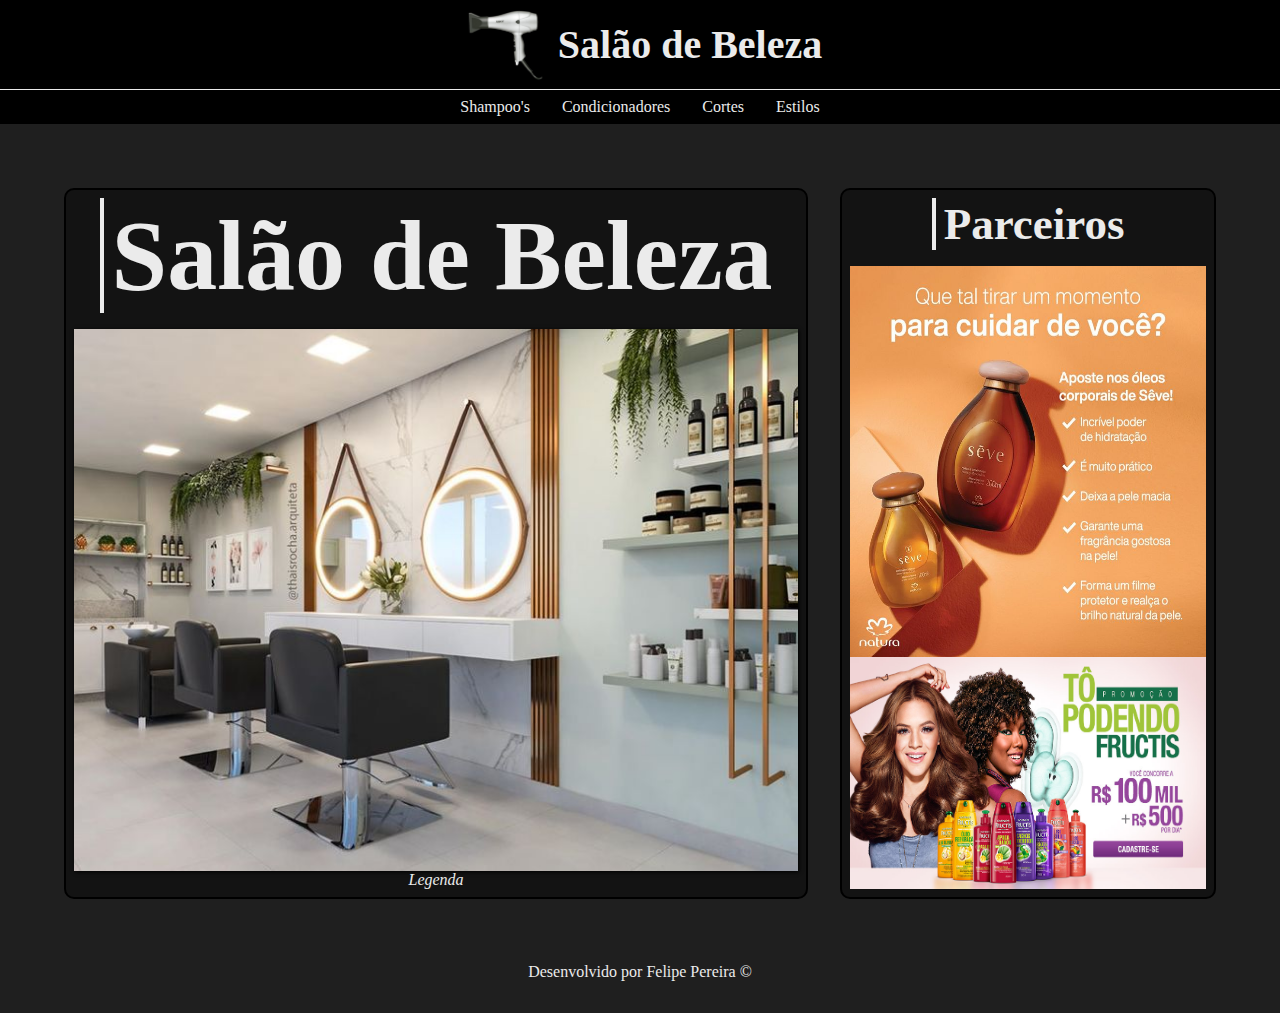
<file: salao de belez/index.html>
<!DOCTYPE html>
<html lang="pt-br">
<head>
    <meta charset="UTF-8">
    <meta name="viewport" content="width=device-width, initial-scale=1.0">
    <title>Salão de Beleza</title>
    <link rel="stylesheet" href="style.css">
</head>
<body>

    <header>
        <a class="logo" href="index.html"><span class="logo-img"><img src="images/secador.png" alt=""></span><span class="logo-title">Salão de Beleza</span></a>
        <nav class="menu">
            <ul class="nav-list">
                <a href="shampoo.html"><li>Shampoo's</li></a>
                <a href="condicionadores.html"><li>Condicionadores</li></a>
                <a href="cortes.html"><li>Cortes</li></a>
                <a href="estilos.html"><li>Estilos</li></a>
            </ul>
        </nav>
    </header>
    <div class="screen">
        <article class="principal">
            <section class="principal-h1">
                <h1>Salão de Beleza</h1>
            </section>
            <section class="principal-img">
                <figure class="fig">
                    <img src="images/salao.jpg" alt="Imagem de Carne">
                    <figcaption>Legenda</figcaption>
                </figure>
            </section>
        </article>
        <aside class="aside-right">
            <section class="aside-right-h2">
                <h2>Parceiros</h2>

            </section>
            <section class="aside-right-img">
                <img src="images/propaganda.jpg" alt="">
                <img src="images/garnier-frutics.png" alt="">

            </section>
        </aside>
    </div>
    <footer>
        <p>Desenvolvido por Felipe Pereira &copy</p>
    </footer>
    
</body>
</html>
</file>
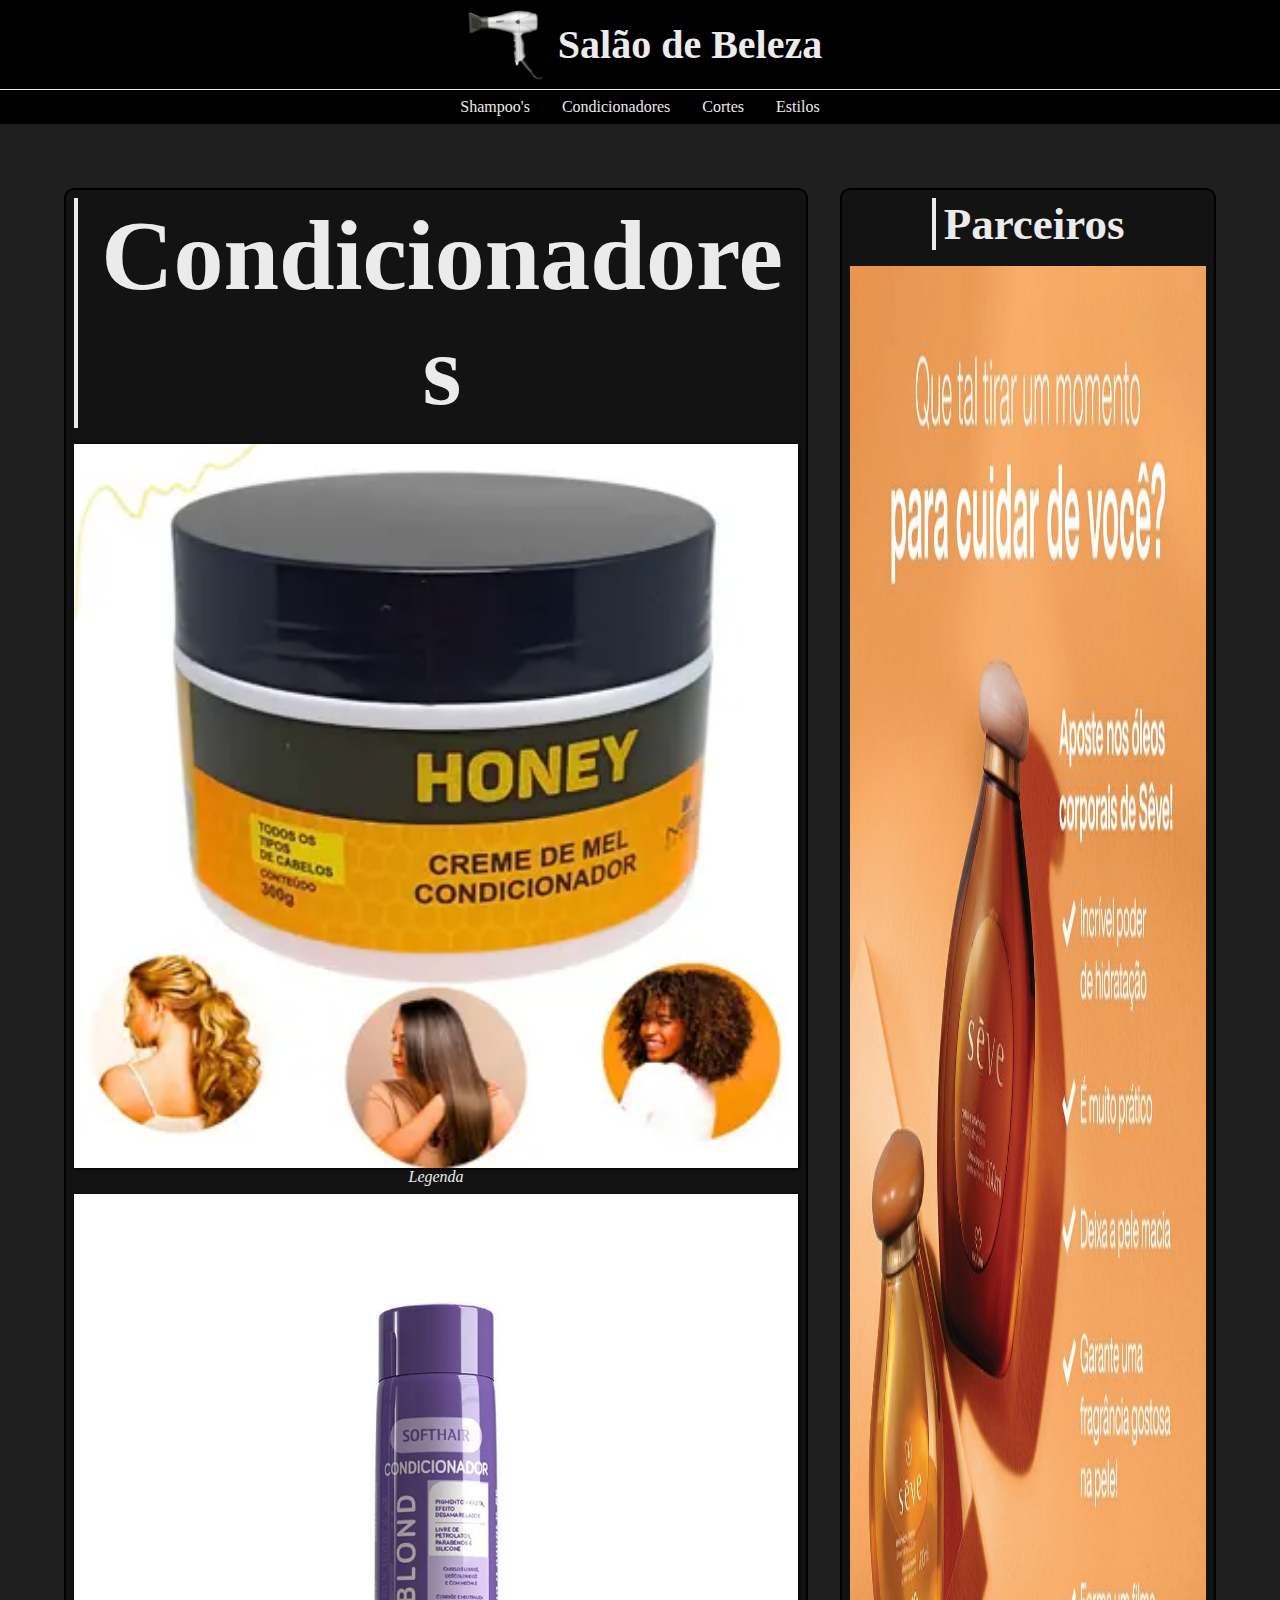
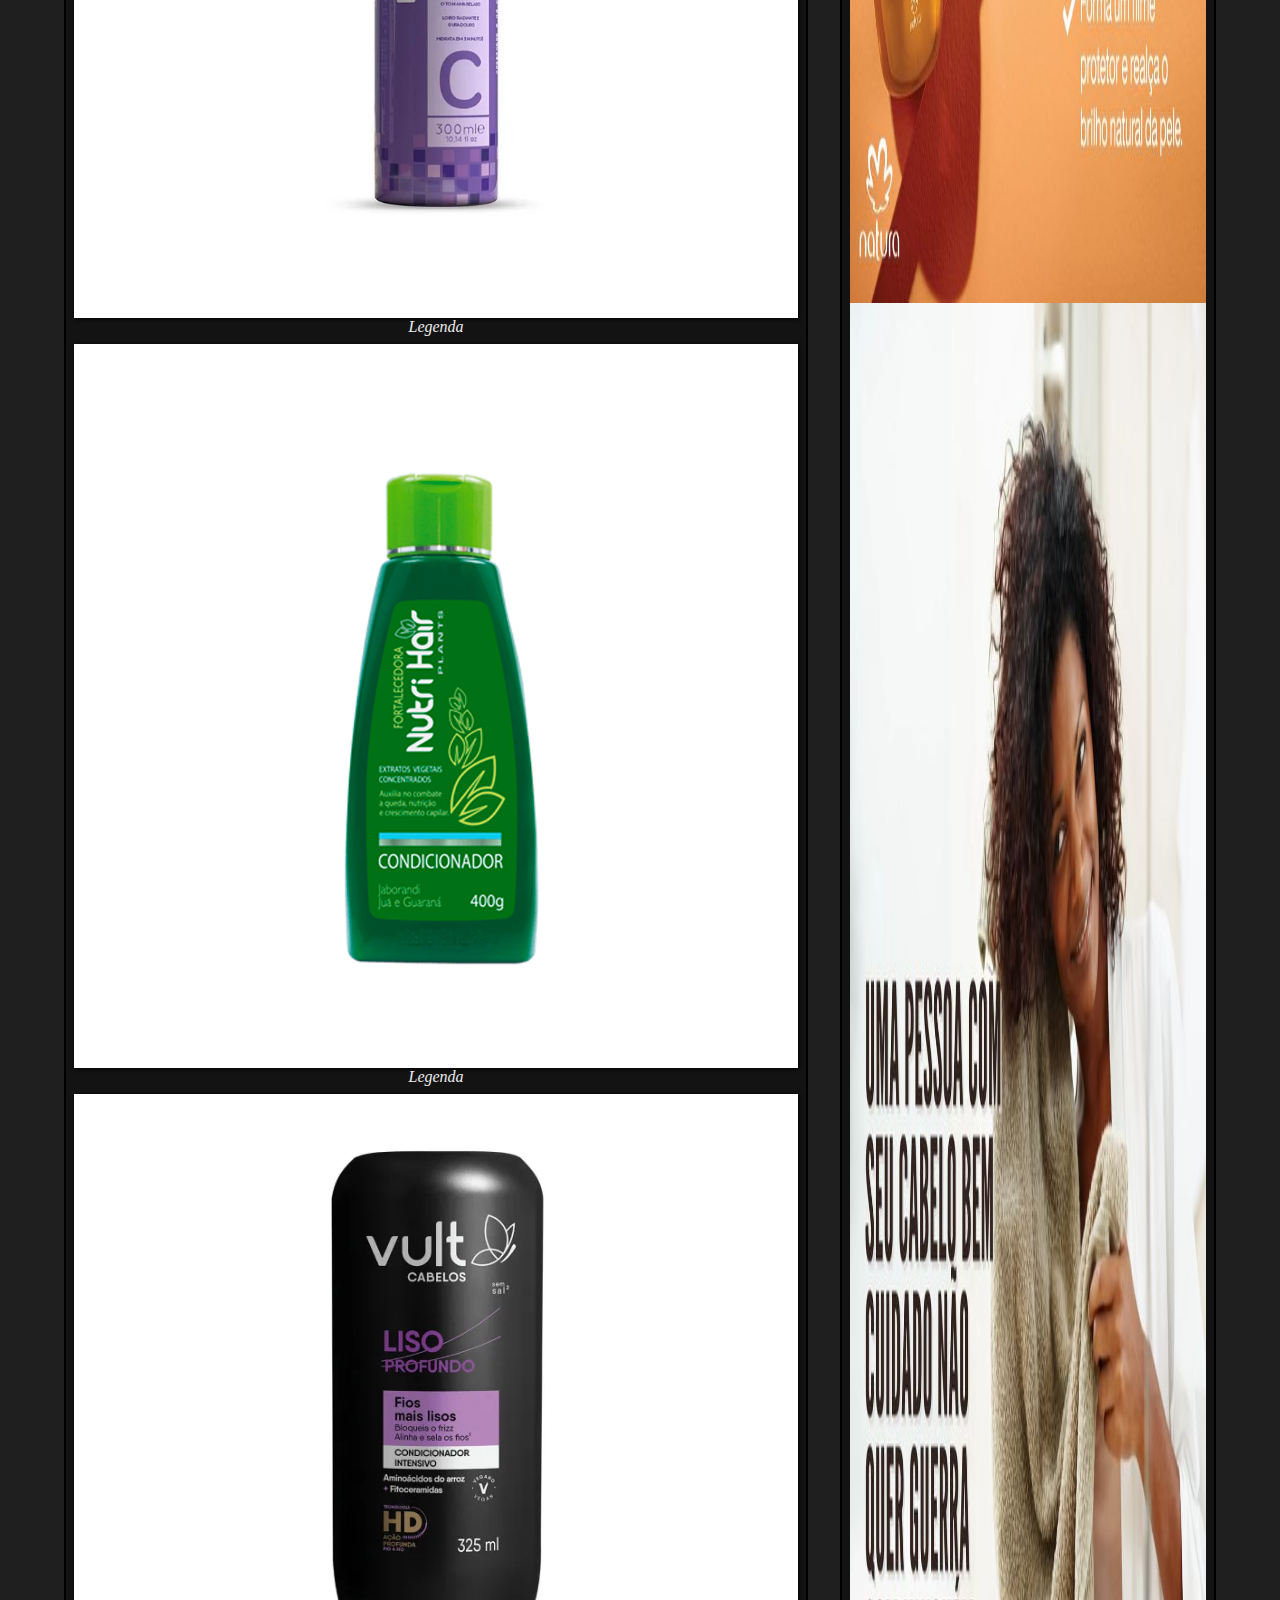
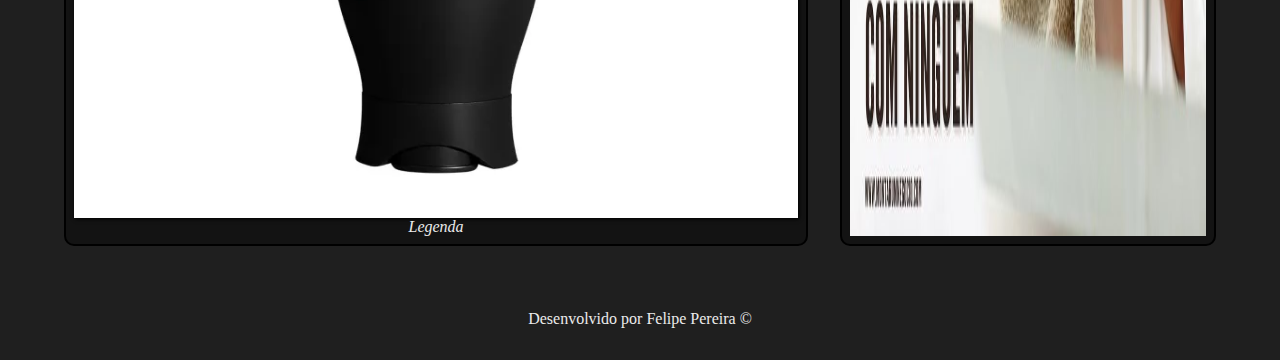
<file: salao de belez/condicionadores.html>
<!DOCTYPE html>
<html lang="pt-br">
<head>
    <meta charset="UTF-8">
    <meta name="viewport" content="width=device-width, initial-scale=1.0">
    <title>Salão de Beleza</title>
    <link rel="stylesheet" href="condicionadores.css">
</head>
<body>

    <header>
        <a class="logo" href="index.html"><span class="logo-img"><img src="images/secador.png" alt=""></span><span class="logo-title">Salão de Beleza</span></a>
        <nav class="menu">
            <ul class="nav-list">
                <a href="shampoo.html"><li>Shampoo's</li></a>
                <a href="condicionadores.html"><li>Condicionadores</li></a>
                <a href="cortes.html"><li>Cortes</li></a>
                <a href="estilos.html"><li>Estilos</li></a>
            </ul>
        </nav>
    </header>
    <div class="screen">
        <article class="principal">
            <section class="principal-h1">
                <h1>Condicionadores</h1>
            </section>
            <section class="principal-img">
                <figure class="fig">
                    <img src="images/condicionador1.webp" alt="Imagem de Carne">
                    <figcaption>Legenda</figcaption>
                </figure>
                <figure class="fig">
                    <img src="images/condicionador2.webp" alt="Imagem de Carne">
                    <figcaption>Legenda</figcaption>
                </figure>
                <figure class="fig">
                    <img src="images/condicionador3.jpeg" alt="Imagem de Carne">
                    <figcaption>Legenda</figcaption>
                </figure>
                <figure class="fig">
                    <img src="images/condicionador4.webp" alt="Imagem de Carne">
                    <figcaption>Legenda</figcaption>
                </figure>
            </section>
        </article>
        <aside class="aside-right">
            <section class="aside-right-h2">
                <h2>Parceiros</h2>

            </section>
            <section class="aside-right-img">
                <img src="images/propaganda.jpg" alt="">
                <img src="images/parceiro2.jpg" alt="">

            </section>
        </aside>
    </div>
    <footer>
        <p>Desenvolvido por Felipe Pereira &copy</p>
    </footer>
    
</body>
</html>
</file>
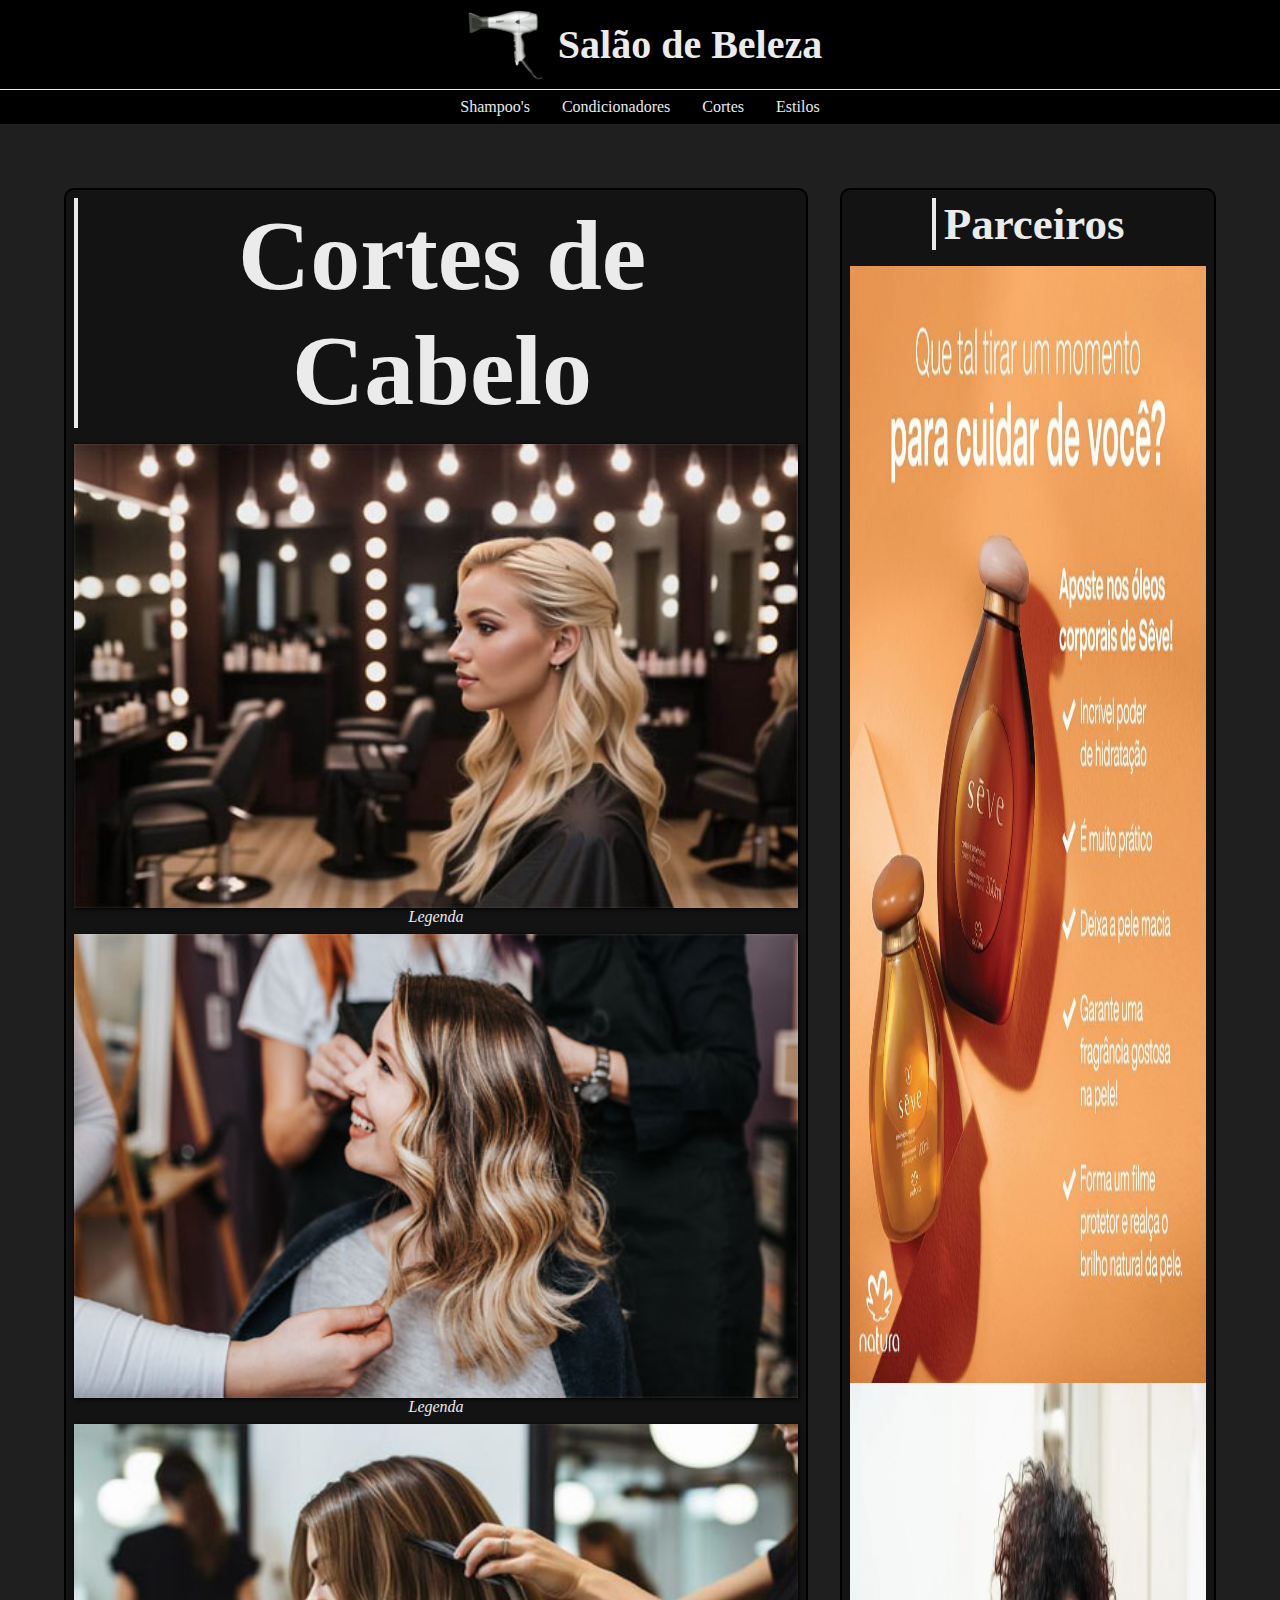
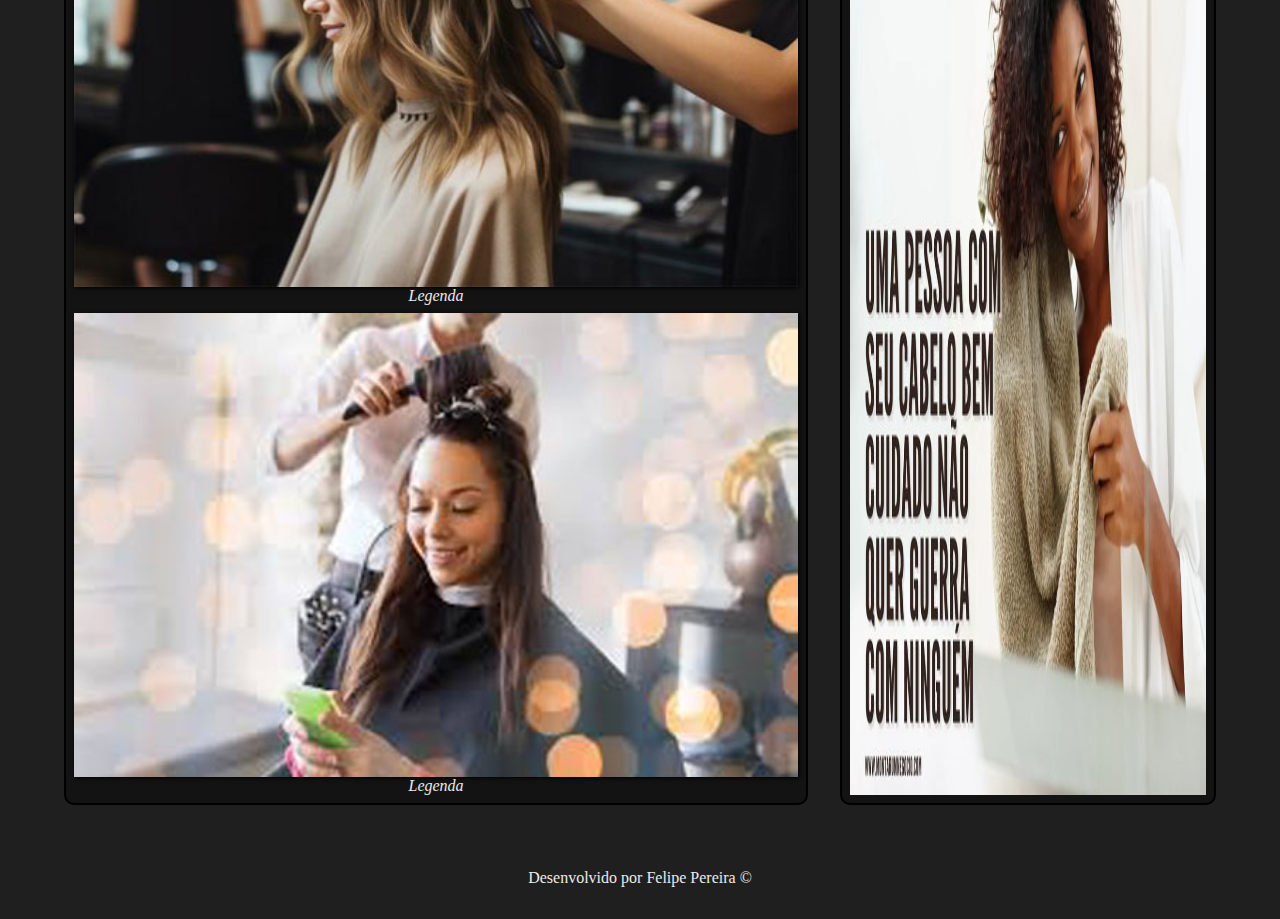
<file: salao de belez/cortes.html>
<!DOCTYPE html>
<html lang="pt-br">
<head>
    <meta charset="UTF-8">
    <meta name="viewport" content="width=device-width, initial-scale=1.0">
    <title>Salão de Beleza</title>
    <link rel="stylesheet" href="cortes.css">
</head>
<body>

    <header>
        <a class="logo" href="index.html"><span class="logo-img"><img src="images/secador.png" alt=""></span><span class="logo-title">Salão de Beleza</span></a>
        <nav class="menu">
            <ul class="nav-list">
                <a href="shampoo.html"><li>Shampoo's</li></a>
                <a href="condicionadores.html"><li>Condicionadores</li></a>
                <a href="cortes.html"><li>Cortes</li></a>
                <a href="estilos.html"><li>Estilos</li></a>
            </ul>
        </nav>
    </header>
    <div class="screen">
        <article class="principal">
            <section class="principal-h1">
                <h1>Cortes de Cabelo</h1>
            </section>
            <section class="principal-img">
                <figure class="fig">
                    <img src="images/corte5.jpg" alt="Imagem de Carne">
                    <figcaption>Legenda</figcaption>
                </figure>
                <figure class="fig">
                    <img src="images/corte6.jpg" alt="Imagem de Carne">
                    <figcaption>Legenda</figcaption>
                </figure>
                <figure class="fig">
                    <img src="images/corte7.jpg" alt="Imagem de Carne">
                    <figcaption>Legenda</figcaption>
                </figure>
                <figure class="fig">
                    <img src="images/corte8.jpg" alt="Imagem de Carne">
                    <figcaption>Legenda</figcaption>
                </figure>
            </section>
        </article>
        <aside class="aside-right">
            <section class="aside-right-h2">
                <h2>Parceiros</h2>

            </section>
            <section class="aside-right-img">
                <img src="images/propaganda.jpg" alt="">
                <img src="images/parceiro2.jpg" alt="">

            </section>
        </aside>
    </div>
    <footer>
        <p>Desenvolvido por Felipe Pereira &copy</p>
    </footer>
    
</body>
</html>
</file>
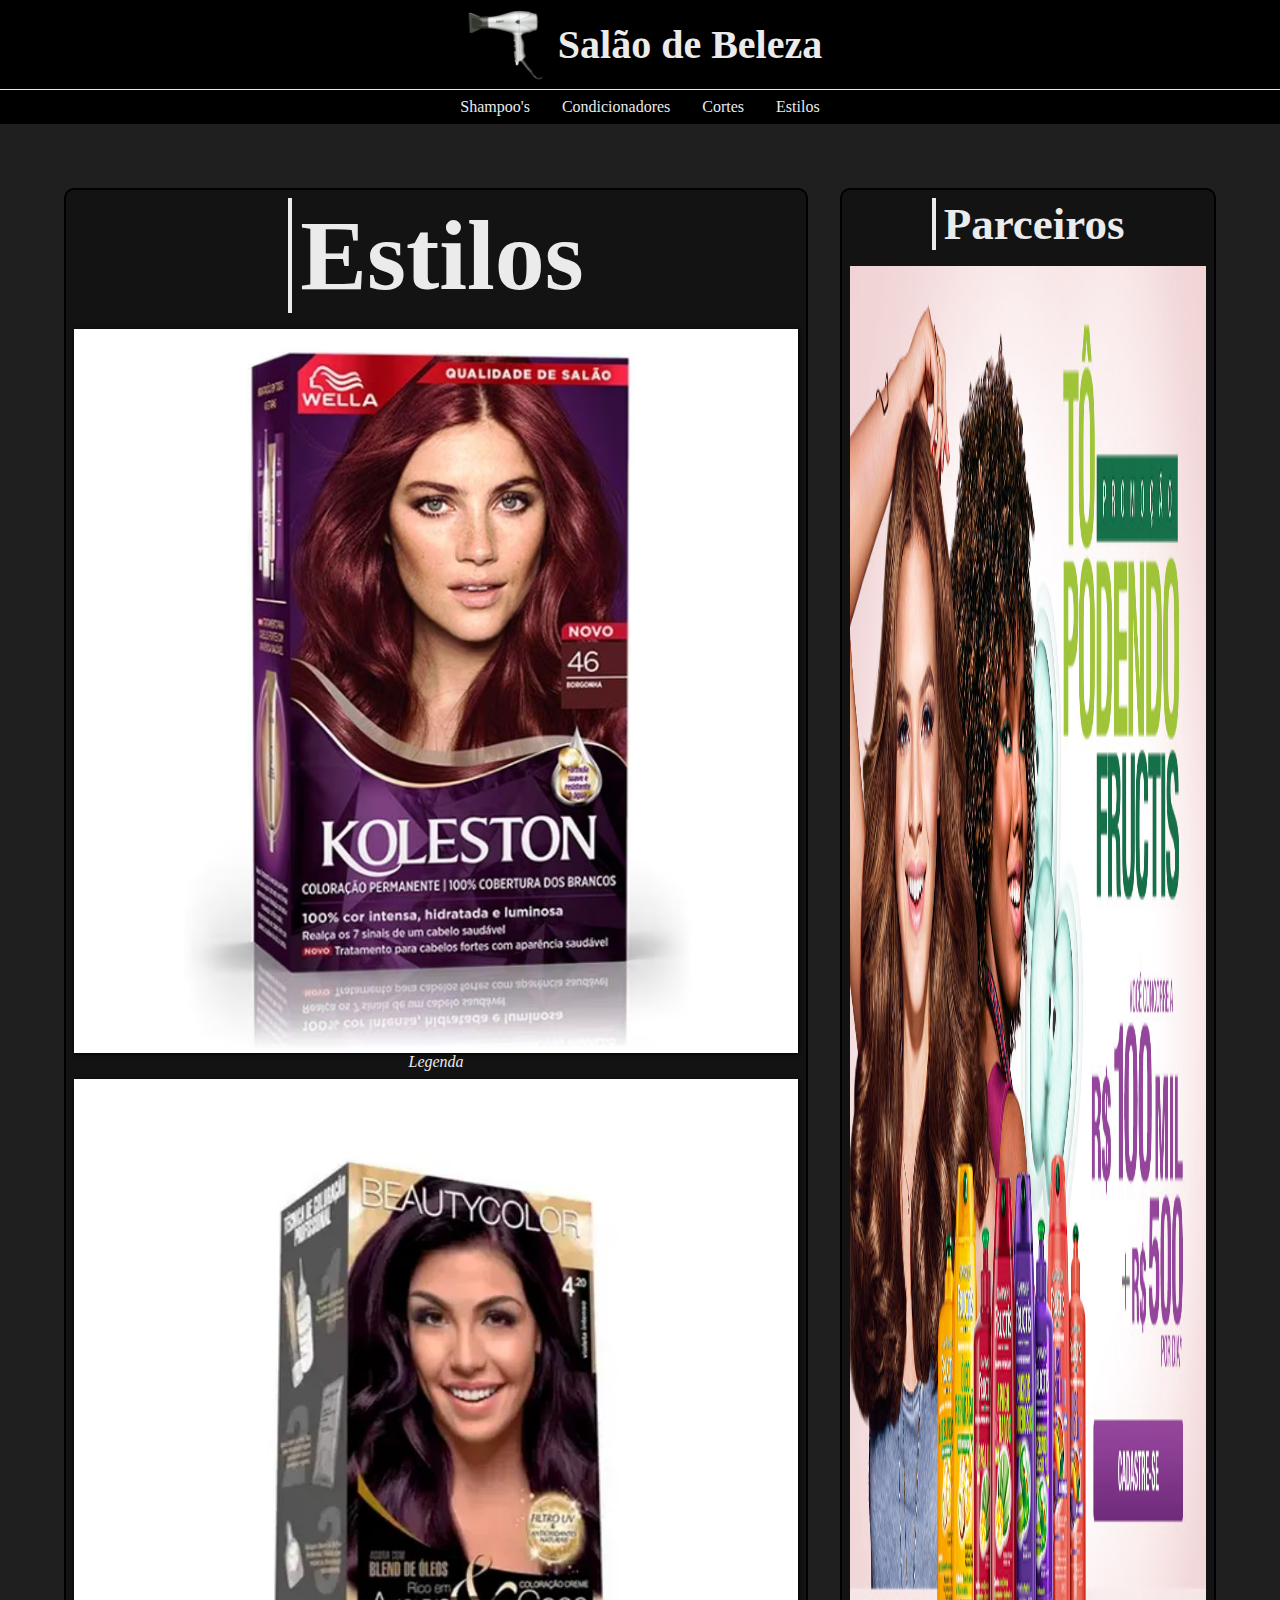
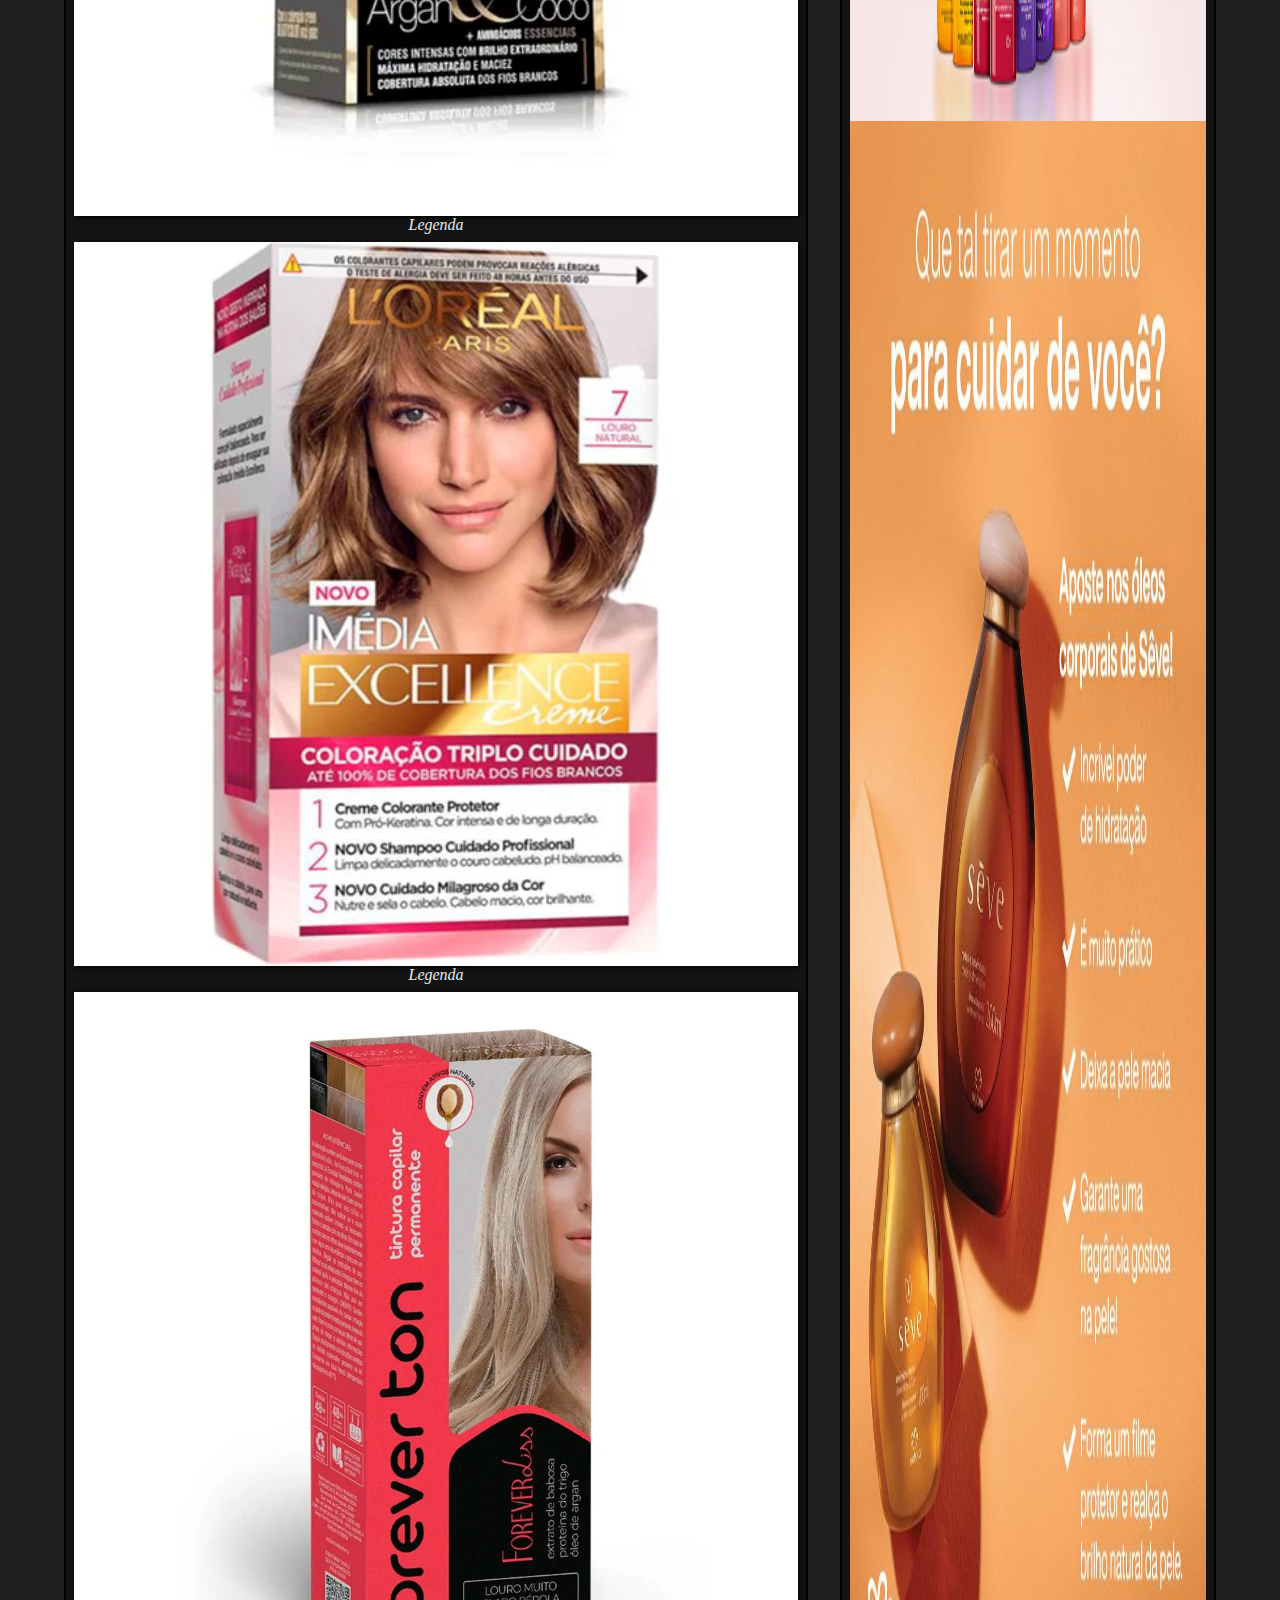
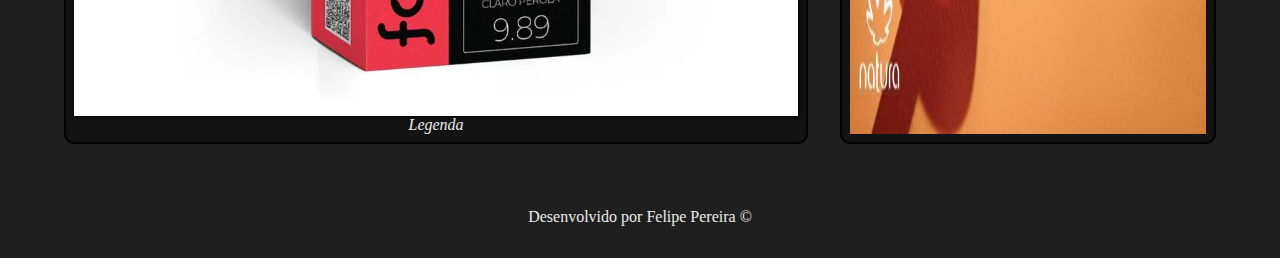
<file: salao de belez/estilos.html>
<!DOCTYPE html>
<html lang="pt-br">
<head>
    <meta charset="UTF-8">
    <meta name="viewport" content="width=device-width, initial-scale=1.0">
    <title>Salão de Beleza</title>
    <link rel="stylesheet" href="estilos.css">
</head>
<body>

    <header>
        <a class="logo" href="index.html"><span class="logo-img"><img src="images/secador.png" alt=""></span><span class="logo-title">Salão de Beleza</span></a>
        <nav class="menu">
            <ul class="nav-list">
                <a href="shampoo.html"><li>Shampoo's</li></a>
                <a href="condicionadores.html"><li>Condicionadores</li></a>
                <a href="cortes.html"><li>Cortes</li></a>
                <a href="estilos.html"><li>Estilos</li></a>
            </ul>
        </nav>
    </header>
    <div class="screen">
        <article class="principal">
            <section class="principal-h1">
                <h1>Estilos</h1>
            </section>
            <section class="principal-img">
                <figure class="fig">
                    <img src="images/tinta1.avif" alt="Imagem de Carne">
                    <figcaption>Legenda</figcaption>
                </figure>
                <figure class="fig">
                    <img src="images/tinta2.webp" alt="Imagem de Carne">
                    <figcaption>Legenda</figcaption>
                </figure>
                <figure class="fig">
                    <img src="images/tinta3.webp" alt="Imagem de Carne">
                    <figcaption>Legenda</figcaption>
                </figure>
                <figure class="fig">
                    <img src="images/tinta4.webp" alt="Imagem de Carne">
                    <figcaption>Legenda</figcaption>
                </figure>
            </section>
        </article>
        <aside class="aside-right">
            <section class="aside-right-h2">
                <h2>Parceiros</h2>

            </section>
            <section class="aside-right-img">
                <img src="images/garnier-frutics.png" alt="">
                <img src="images/propaganda.jpg" alt="">

            </section>
        </aside>
    </div>
    <footer>
        <p>Desenvolvido por Felipe Pereira &copy</p>
    </footer>
    
</body>
</html>
</file>
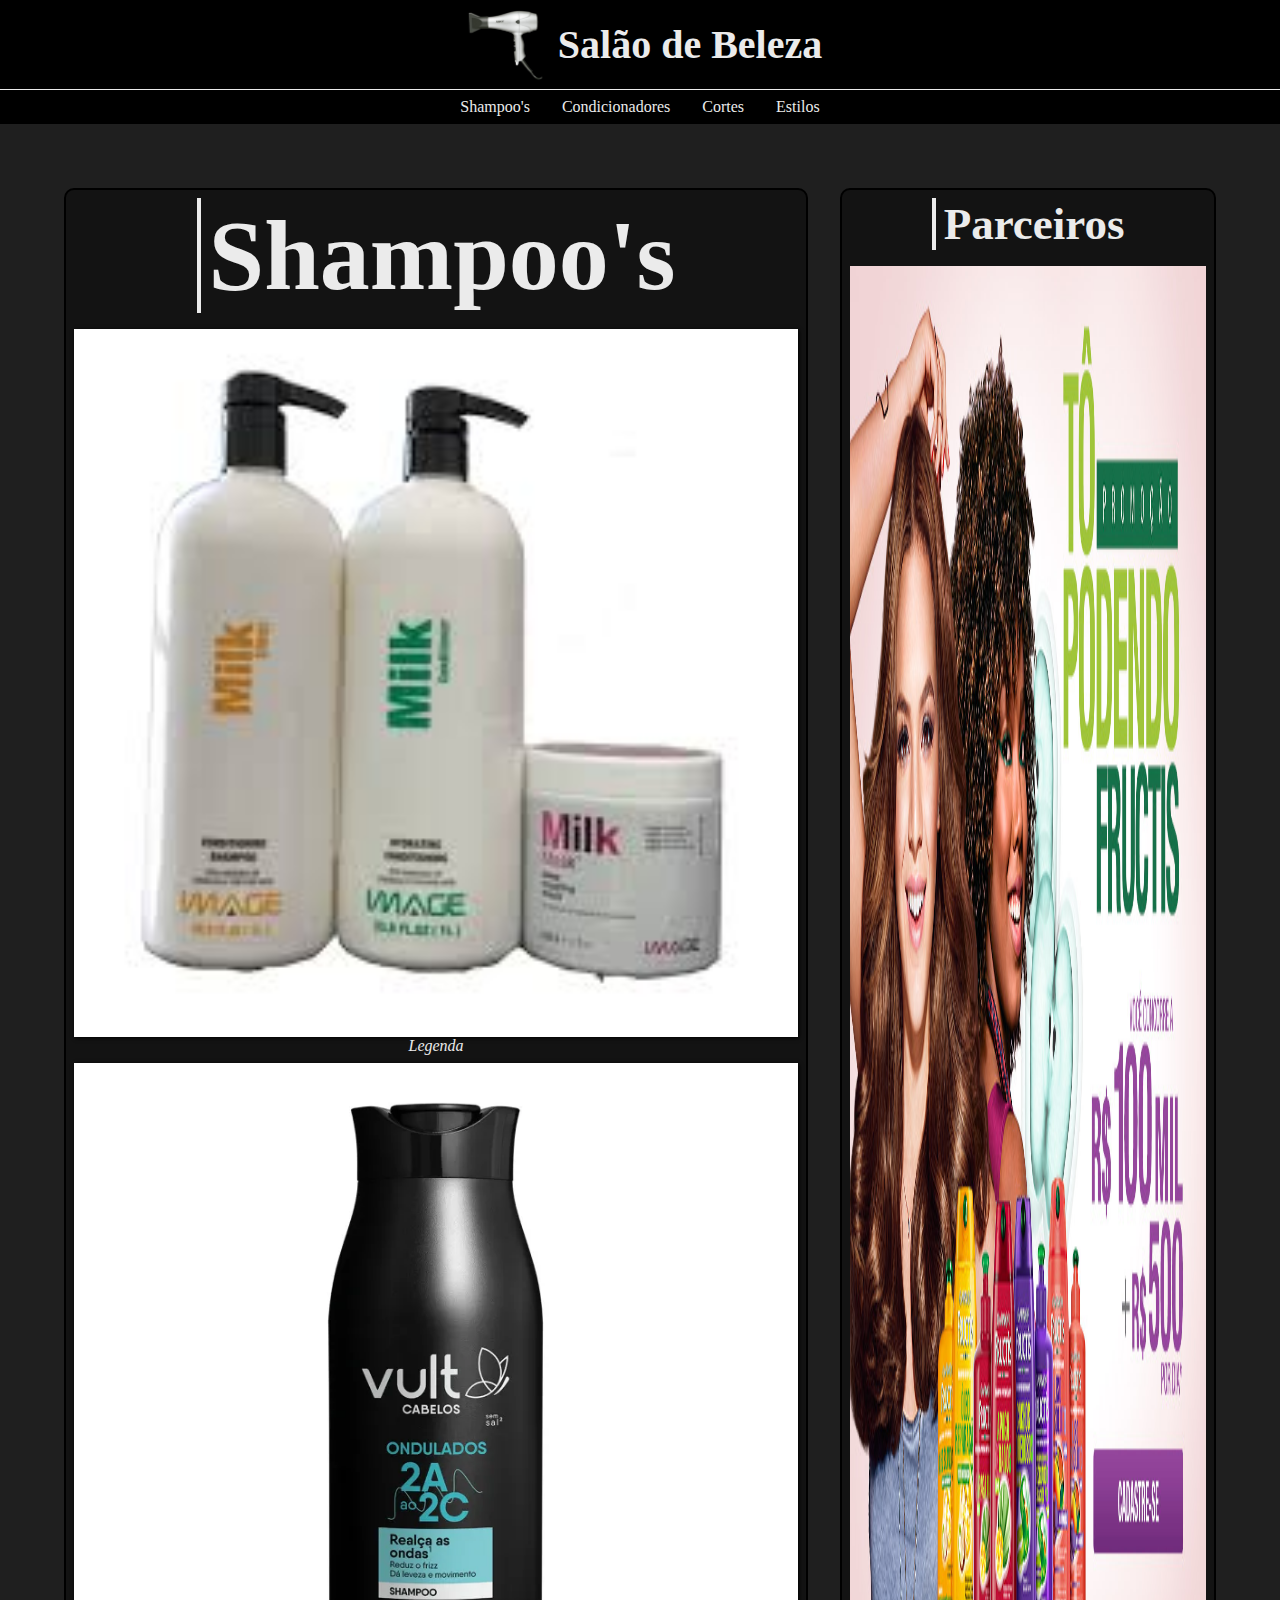
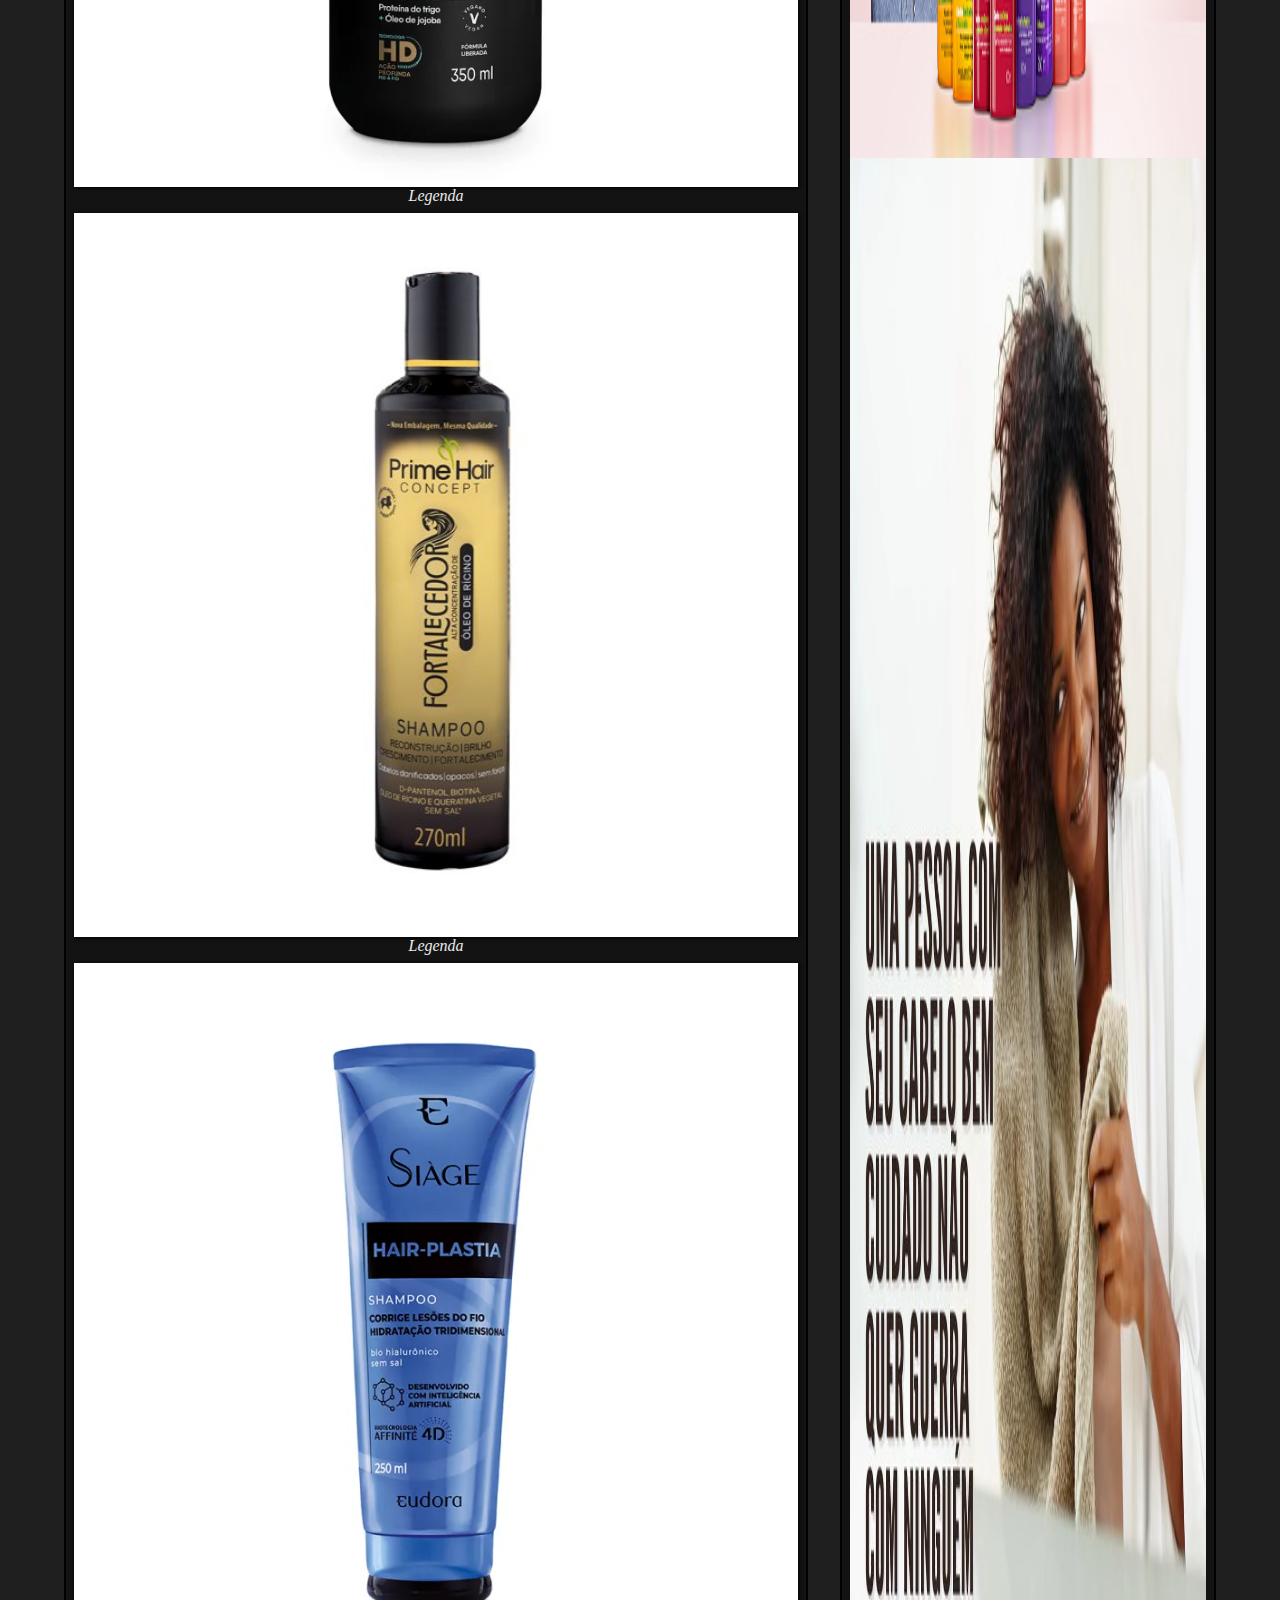
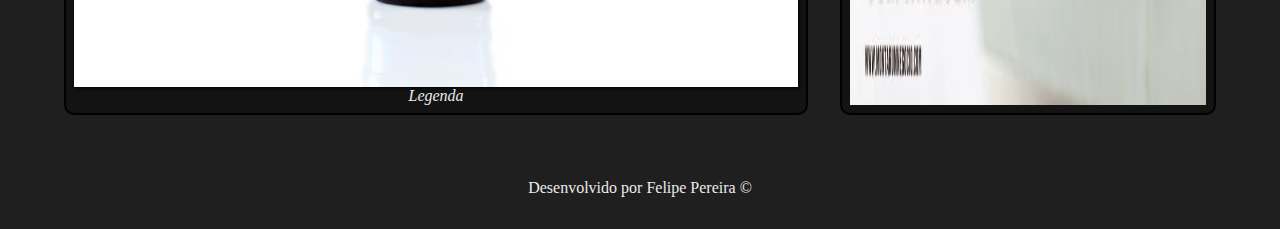
<file: salao de belez/shampoo.html>
<!DOCTYPE html>
<html lang="pt-br">
<head>
    <meta charset="UTF-8">
    <meta name="viewport" content="width=device-width, initial-scale=1.0">
    <title>Salão de Beleza</title>
    <link rel="stylesheet" href="shampoo.css">
</head>
<body>

    <header>
        <a class="logo" href="index.html"><span class="logo-img"><img src="images/secador.png" alt=""></span><span class="logo-title">Salão de Beleza</span></a>
        <nav class="menu">
            <ul class="nav-list">
                <a href="shampoo.html"><li>Shampoo's</li></a>
                <a href="condicionadores.html"><li>Condicionadores</li></a>
                <a href="cortes.html"><li>Cortes</li></a>
                <a href="estilos.html"><li>Estilos</li></a>
            </ul>
        </nav>
    </header>
    <div class="screen">
        <article class="principal">
            <section class="principal-h1">
                <h1>Shampoo's</h1>
            </section>
            <section class="principal-img">
                <figure class="fig">
                    <img src="images/shampoo1.jpg" alt="Imagem de Carne">
                    <figcaption>Legenda</figcaption>
                </figure>
                <figure class="fig">
                    <img src="images/shampoo2.webp" alt="Imagem de Carne">
                    <figcaption>Legenda</figcaption>
                </figure>
                <figure class="fig">
                    <img src="images/shampoo3.jpg" alt="Imagem de Carne">
                    <figcaption>Legenda</figcaption>
                </figure>
                <figure class="fig">
                    <img src="images/shampoo4.webp" alt="Imagem de Carne">
                    <figcaption>Legenda</figcaption>
                </figure>
            </section>
        </article>
        <aside class="aside-right">
            <section class="aside-right-h2">
                <h2>Parceiros</h2>

            </section>
            <section class="aside-right-img">
                <img src="images/garnier-frutics.png" alt="">
                <img src="images/parceiro2.jpg" alt="">

            </section>
        </aside>
    </div>
    <footer>
        <p>Desenvolvido por Felipe Pereira &copy</p>
    </footer>
    
</body>
</html>
</file>
<file: salao de belez/style.css>
* {
    padding: 0px;
    margin: 0px;
    box-sizing: border-box;
}

a {
    text-decoration: none;
    transition: 0.2s;
    color: #ebebeb;
}

ul {
    list-style: none;
}

body {
    background-color:  rgba(0, 0, 0, 0.877);
    color: #ebebeb;
}

/* header */

header {
    background-color: #000000;
}

.logo {
    display: flex;
    justify-content: center;
    padding: 8px;
    align-items: center;
}

.logo-img {
    display: flex;
    flex-basis: 100px;
}

.logo-img img {
    width: 100%;
}

.logo-title {
    font-family: Teko;
    font-weight: 900;
    font-size: 40px;
}


.menu {
    display: flex;
    justify-content: space-around;
    align-items: center;
    background-color: #000000;
    border-top: 1px solid #ebebeb;
}

.nav-list {
    display: flex;
    gap: 32px;
    font-style: none;
    justify-content: center;
    padding: 8px;
}

.nav-list a:hover {
    color: #000000;
    background-color: #ebebeb;
    transform: scale(1.1);
}

/* main */

.screen {
    padding-top: 64px;
    display: flex;
    justify-content: center;
    gap: 32px;
    padding: 64px;
    
}

.principal {
    width: 1200px;
    display: flex;
    flex-direction: column;
    border: 2px solid #000000;
    border-radius: 10px;
    overflow-wrap: anywhere;
    padding: 8px;
    text-align: center;
    background-color: rgba(0, 0, 0, 0.363);
}

.principal-h1 {
    font-size: 50px;
    display: flex;
    justify-content: center;
}

.principal-h1 h1 {
    border-left: 4px solid #ebebeb;
    padding-left: 8px;
}

.principal-img {
    display: flex;
    flex-flow: row wrap;
    justify-content: center;
    margin-top: 16px;
    gap: 8px;
}

.fig {
    display: flex;
    flex-direction: column;
    flex: 1 1 200px;
}

.fig img {
    transition: box-shadow 0.5s;
    box-shadow: 1px  1px 4px #000000;
}

.fig:hover img {
    box-shadow: 1px 1px 4px #ebebeb;
}

.fig figcaption {
    text-align: center;
    font-style: italic;
}

.principal-img img {
    width: 100%;
}

.aside-right {
    width: 600px;
    border: 2px solid #000000;
    border-radius: 10px;
    display: flex;
    flex-direction: column;
    overflow-wrap: anywhere;
    padding: 8px;
    text-align: center;
    background-color: rgba(0, 0, 0, 0.363);
}

.aside-right-h2 {
    font-size: 30px;
    display: flex;
    justify-content: center;
}

.aside-right-h2 h2 {
    border-left: 4px solid #ebebeb;
    padding-left: 8px;
}

.aside-right-img {
    display: flex;
    margin-top: 16px;
    flex: 1 1 100px;
    flex-flow: row wrap;
}

.aside-right-img img {
    width: 100%;
}

/* footer */

footer {
    display: flex;
    justify-content: center;
    padding-bottom: 32px;
}
</file>
<file: salao de belez/condicionadores.css>
* {
    padding: 0px;
    margin: 0px;
    box-sizing: border-box;
}

a {
    text-decoration: none;
    transition: 0.2s;
    color: #ebebeb;
}

ul {
    list-style: none;
}

body {
    background-color:  rgba(0, 0, 0, 0.877);
    color: #ebebeb;
}

/* header */

header {
    background-color: #000000;
}

.logo {
    display: flex;
    justify-content: center;
    padding: 8px;
    align-items: center;
}

.logo-img {
    display: flex;
    flex-basis: 100px;
}

.logo-img img {
    width: 100%;
}

.logo-title {
    font-family: Teko;
    font-weight: 900;
    font-size: 40px;
}


.menu {
    display: flex;
    justify-content: space-around;
    align-items: center;
    background-color: #000000;
    border-top: 1px solid #ebebeb;
}

.nav-list {
    display: flex;
    gap: 32px;
    font-style: none;
    justify-content: center;
    padding: 8px;
}

.nav-list a:hover {
    color: #000000;
    background-color: #ebebeb;
    transform: scale(1.1);
}

/* main */

.screen {
    padding-top: 64px;
    display: flex;
    justify-content: center;
    gap: 32px;
    padding: 64px;
    
}

.principal {
    width: 1200px;
    display: flex;
    flex-direction: column;
    border: 2px solid #000000;
    border-radius: 10px;
    overflow-wrap: anywhere;
    padding: 8px;
    text-align: center;
    background-color: rgba(0, 0, 0, 0.363);
}

.principal-h1 {
    font-size: 50px;
    display: flex;
    justify-content: center;
}

.principal-h1 h1 {
    border-left: 4px solid #ebebeb;
    padding-left: 8px;
}

.principal-img {
    display: flex;
    flex-flow: row wrap;
    justify-content: center;
    margin-top: 16px;
    gap: 8px;

}

.fig {
    display: flex;
    flex-direction: column;
    flex: 1 1 400px;
}

.fig img {
    transition: box-shadow 0.5s;
    box-shadow: 1px  1px 4px #000000;
}

.fig:hover img {
    box-shadow: 1px 1px 4px #ebebeb;
}

.fig figcaption {
    text-align: center;
    font-style: italic;
}

.principal-img img {
    width: 100%;
}

.aside-right {
    width: 600px;
    border: 2px solid #000000;
    border-radius: 10px;
    display: flex;
    flex-direction: column;
    overflow-wrap: anywhere;
    padding: 8px;
    text-align: center;
    background-color: rgba(0, 0, 0, 0.363);
}

.aside-right-h2 {
    font-size: 30px;
    display: flex;
    justify-content: center;
}

.aside-right-h2 h2 {
    border-left: 4px solid #ebebeb;
    padding-left: 8px;
}

.aside-right-img {
    display: flex;
    margin-top: 16px;
    flex: 1 1 100px;
    flex-flow: row wrap;
}

.aside-right-img img {
    width: 100%;
}

/* footer */

footer {
    display: flex;
    justify-content: center;
    padding-bottom: 32px;
}
</file>
<file: salao de belez/cortes.css>
* {
    padding: 0px;
    margin: 0px;
    box-sizing: border-box;
}

a {
    text-decoration: none;
    transition: 0.2s;
    color: #ebebeb;
}

ul {
    list-style: none;
}

body {
    background-color:  rgba(0, 0, 0, 0.877);
    color: #ebebeb;
}

/* header */

header {
    background-color: #000000;
}

.logo {
    display: flex;
    justify-content: center;
    padding: 8px;
    align-items: center;
}

.logo-img {
    display: flex;
    flex-basis: 100px;
}

.logo-img img {
    width: 100%;
}

.logo-title {
    font-family: Teko;
    font-weight: 900;
    font-size: 40px;
}


.menu {
    display: flex;
    justify-content: space-around;
    align-items: center;
    background-color: #000000;
    border-top: 1px solid #ebebeb;
}

.nav-list {
    display: flex;
    gap: 32px;
    font-style: none;
    justify-content: center;
    padding: 8px;
}

.nav-list a:hover {
    color: #000000;
    background-color: #ebebeb;
    transform: scale(1.1);
}

/* main */

.screen {
    padding-top: 64px;
    display: flex;
    justify-content: center;
    gap: 32px;
    padding: 64px;
    
}

.principal {
    width: 1200px;
    display: flex;
    flex-direction: column;
    border: 2px solid #000000;
    border-radius: 10px;
    overflow-wrap: anywhere;
    padding: 8px;
    text-align: center;
    background-color: rgba(0, 0, 0, 0.363);
}

.principal-h1 {
    font-size: 50px;
    display: flex;
    justify-content: center;
}

.principal-h1 h1 {
    border-left: 4px solid #ebebeb;
    padding-left: 8px;
}

.principal-img {
    display: flex;
    flex-flow: row wrap;
    justify-content: center;
    margin-top: 16px;
    gap: 8px;

}

.fig {
    display: flex;
    flex-direction: column;
    flex: 1 1 400px;
}

.fig img {
    transition: box-shadow 0.5s;
    box-shadow: 1px  1px 4px #000000;
}

.fig:hover img {
    box-shadow: 1px 1px 4px #ebebeb;
}

.fig figcaption {
    text-align: center;
    font-style: italic;
}

.principal-img img {
    width: 100%;
}

.aside-right {
    width: 600px;
    border: 2px solid #000000;
    border-radius: 10px;
    display: flex;
    flex-direction: column;
    overflow-wrap: anywhere;
    padding: 8px;
    text-align: center;
    background-color: rgba(0, 0, 0, 0.363);
}

.aside-right-h2 {
    font-size: 30px;
    display: flex;
    justify-content: center;
}

.aside-right-h2 h2 {
    border-left: 4px solid #ebebeb;
    padding-left: 8px;
}

.aside-right-img {
    display: flex;
    margin-top: 16px;
    flex: 1 1 100px;
    flex-flow: row wrap;
}

.aside-right-img img {
    width: 100%;
}

/* footer */

footer {
    display: flex;
    justify-content: center;
    padding-bottom: 32px;
}
</file>
<file: salao de belez/estilos.css>
* {
    padding: 0px;
    margin: 0px;
    box-sizing: border-box;
}

a {
    text-decoration: none;
    transition: 0.2s;
    color: #ebebeb;
}

ul {
    list-style: none;
}

body {
    background-color:  rgba(0, 0, 0, 0.877);
    color: #ebebeb;
}

/* header */

header {
    background-color: #000000;
}

.logo {
    display: flex;
    justify-content: center;
    padding: 8px;
    align-items: center;
}

.logo-img {
    display: flex;
    flex-basis: 100px;
}

.logo-img img {
    width: 100%;
}

.logo-title {
    font-family: Teko;
    font-weight: 900;
    font-size: 40px;
}


.menu {
    display: flex;
    justify-content: space-around;
    align-items: center;
    background-color: #000000;
    border-top: 1px solid #ebebeb;
}

.nav-list {
    display: flex;
    gap: 32px;
    font-style: none;
    justify-content: center;
    padding: 8px;
}

.nav-list a:hover {
    color: #000000;
    background-color: #ebebeb;
    transform: scale(1.1);
}

/* main */

.screen {
    padding-top: 64px;
    display: flex;
    justify-content: center;
    gap: 32px;
    padding: 64px;
    
}

.principal {
    width: 1200px;
    display: flex;
    flex-direction: column;
    border: 2px solid #000000;
    border-radius: 10px;
    overflow-wrap: anywhere;
    padding: 8px;
    text-align: center;
    background-color: rgba(0, 0, 0, 0.363);
}

.principal-h1 {
    font-size: 50px;
    display: flex;
    justify-content: center;
}

.principal-h1 h1 {
    border-left: 4px solid #ebebeb;
    padding-left: 8px;
}

.principal-img {
    display: flex;
    flex-flow: row wrap;
    justify-content: center;
    margin-top: 16px;
    gap: 8px;

}

.fig {
    display: flex;
    flex-direction: column;
    flex: 1 1 400px;
}

.fig img {
    transition: box-shadow 0.5s;
    box-shadow: 1px  1px 4px #000000;
}

.fig:hover img {
    box-shadow: 1px 1px 4px #ebebeb;
}

.fig figcaption {
    text-align: center;
    font-style: italic;
}

.principal-img img {
    width: 100%;
}

.aside-right {
    width: 600px;
    border: 2px solid #000000;
    border-radius: 10px;
    display: flex;
    flex-direction: column;
    overflow-wrap: anywhere;
    padding: 8px;
    text-align: center;
    background-color: rgba(0, 0, 0, 0.363);
}

.aside-right-h2 {
    font-size: 30px;
    display: flex;
    justify-content: center;
}

.aside-right-h2 h2 {
    border-left: 4px solid #ebebeb;
    padding-left: 8px;
}

.aside-right-img {
    display: flex;
    margin-top: 16px;
    flex: 1 1 100px;
    flex-flow: row wrap;
}

.aside-right-img img {
    width: 100%;
}

/* footer */

footer {
    display: flex;
    justify-content: center;
    padding-bottom: 32px;
}
</file>
<file: salao de belez/shampoo.css>
* {
    padding: 0px;
    margin: 0px;
    box-sizing: border-box;
}

a {
    text-decoration: none;
    transition: 0.2s;
    color: #ebebeb;
}

ul {
    list-style: none;
}

body {
    background-color:  rgba(0, 0, 0, 0.877);
    color: #ebebeb;
}

/* header */

header {
    background-color: #000000;
}

.logo {
    display: flex;
    justify-content: center;
    padding: 8px;
    align-items: center;
}

.logo-img {
    display: flex;
    flex-basis: 100px;
}

.logo-img img {
    width: 100%;
}

.logo-title {
    font-family: Teko;
    font-weight: 900;
    font-size: 40px;
}


.menu {
    display: flex;
    justify-content: space-around;
    align-items: center;
    background-color: #000000;
    border-top: 1px solid #ebebeb;
}

.nav-list {
    display: flex;
    gap: 32px;
    font-style: none;
    justify-content: center;
    padding: 8px;
}

.nav-list a:hover {
    color: #000000;
    background-color: #ebebeb;
    transform: scale(1.1);
}

/* main */

.screen {
    padding-top: 64px;
    display: flex;
    justify-content: center;
    gap: 32px;
    padding: 64px;
    
}

.principal {
    width: 1200px;
    display: flex;
    flex-direction: column;
    border: 2px solid #000000;
    border-radius: 10px;
    overflow-wrap: anywhere;
    padding: 8px;
    text-align: center;
    background-color: rgba(0, 0, 0, 0.363);
}

.principal-h1 {
    font-size: 50px;
    display: flex;
    justify-content: center;
}

.principal-h1 h1 {
    border-left: 4px solid #ebebeb;
    padding-left: 8px;
}

.principal-img {
    display: flex;
    flex-flow: row wrap;
    justify-content: center;
    margin-top: 16px;
    gap: 8px;

}

.fig {
    display: flex;
    flex-direction: column;
    flex: 1 1 400px;
}

.fig img {
    transition: box-shadow 0.5s;
    box-shadow: 1px  1px 4px #000000;
}

.fig:hover img {
    box-shadow: 1px 1px 4px #ebebeb;
}

.fig figcaption {
    text-align: center;
    font-style: italic;
}

.principal-img img {
    width: 100%;
}

.aside-right {
    width: 600px;
    border: 2px solid #000000;
    border-radius: 10px;
    display: flex;
    flex-direction: column;
    overflow-wrap: anywhere;
    padding: 8px;
    text-align: center;
    background-color: rgba(0, 0, 0, 0.363);
}

.aside-right-h2 {
    font-size: 30px;
    display: flex;
    justify-content: center;
}

.aside-right-h2 h2 {
    border-left: 4px solid #ebebeb;
    padding-left: 8px;
}

.aside-right-img {
    display: flex;
    margin-top: 16px;
    flex: 1 1 100px;
    flex-flow: row wrap;
}

.aside-right-img img {
    width: 100%;
}

/* footer */

footer {
    display: flex;
    justify-content: center;
    padding-bottom: 32px;
}
</file>
